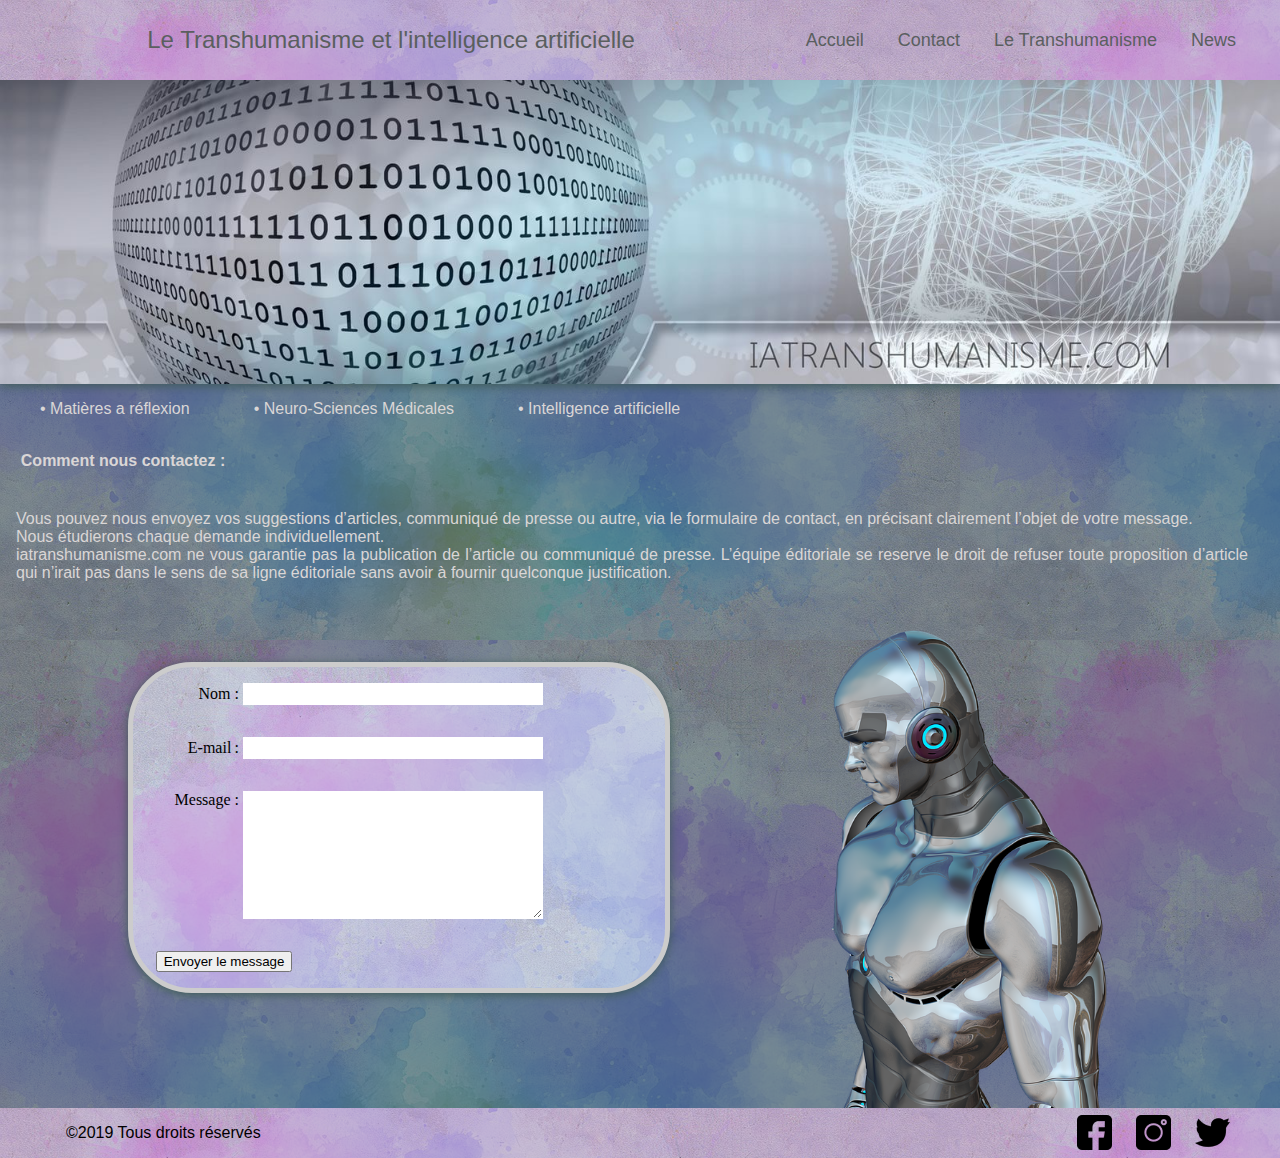
<file: index.html>
<!DOCTYPE html>
<html lang="en">
<head>
    <meta charset="UTF-8">
    <meta name="viewport" content="width=device-width, initial-scale=1.0">
    <meta http-equiv="X-UA-Compatible" content="ie=edge">
    <link rel="stylesheet" href="projet.css">
    <title>Acceuil/Contact</title>
</head>
<body>
    <!--Barre de naviguation-->
        <!-- header -->
        <header class="header-container">
            <h2>Le Transhumanisme et l'intelligence artificielle</h2>
            <nav class="header-menu">
                <a href="index.html">Accueil</a>
                <a href="index.html">Contact</a>
                <a href="page2.html">Le Transhumanisme</a>
                <a href="page3.html">News</a>
            </nav>
        </header>
        <div id="imaget">
            
             <img src="image transhumanisme.jpg" alt="image">
        </div>
            <nav class="sousmenu">
                <a href="page4.html">• Matières a réflexion</a></li>
                <a href="page3.html">• Neuro-Sciences Médicales</a>
                <a href="page2.html">• Intelligence artificielle</a>
            </nav>

        <div id="contact">
            <h4>Comment nous contactez :</h4>
        </div>
        
            <p>
                Vous pouvez nous envoyez vos suggestions d’articles, communiqué de presse ou autre, via le formulaire de contact, en précisant clairement l’objet de votre  message. <br> Nous étudierons chaque demande individuellement.
                <br>iatranshumanisme.com ne vous garantie pas la publication de l’article ou communiqué de presse. 
                L’équipe éditoriale se reserve le droit de refuser toute proposition d’article qui n’irait pas dans le sens de sa ligne  éditoriale sans avoir à fournir quelconque justification.
             </p>
        
            <form action="/ma-page-de-traitement" method="post">
                <div>
                    <label for="name">Nom :</label>
                    <input type="text" id="name" name="user_name">
                </div>
                <div>
                    <label for="mail">E-mail :</label>
                    <input type="email" id="mail" name="user_mail">
                </div>
                <div>
                     <label for="msg">Message :</label>
                     <textarea id="msg" name="user_message"></textarea>
                    </div>
                <div class="button">
                    <button type="reset">Envoyer le message</button>
        </div>
            </form>

            <div id="image-robot">
                    <img src="man-320276_960_720.png" alt="robot1">
            </div>

          
        <footer id="footer-container">
                <p>©2019 Tous droits réservés</p>
                <div class="footer-reseau">
                    <a href="https://fr-fr.facebook.com/pages/category/Community/Transhumanisme-457392307684381/"><img src="icon-facebook.png" alt="fb"></a>
                    <a href="https://www.instagram.com/explore/tags/transhumanisme/"><img src="icon-instagram.png" alt="insta"></a>
                    <a href="https://twitter.com/aft_technoprog"><img src="icon-twitter.png" alt="twi"></a>
                </div>
            </footer>










    
</body>
</html>
</file>
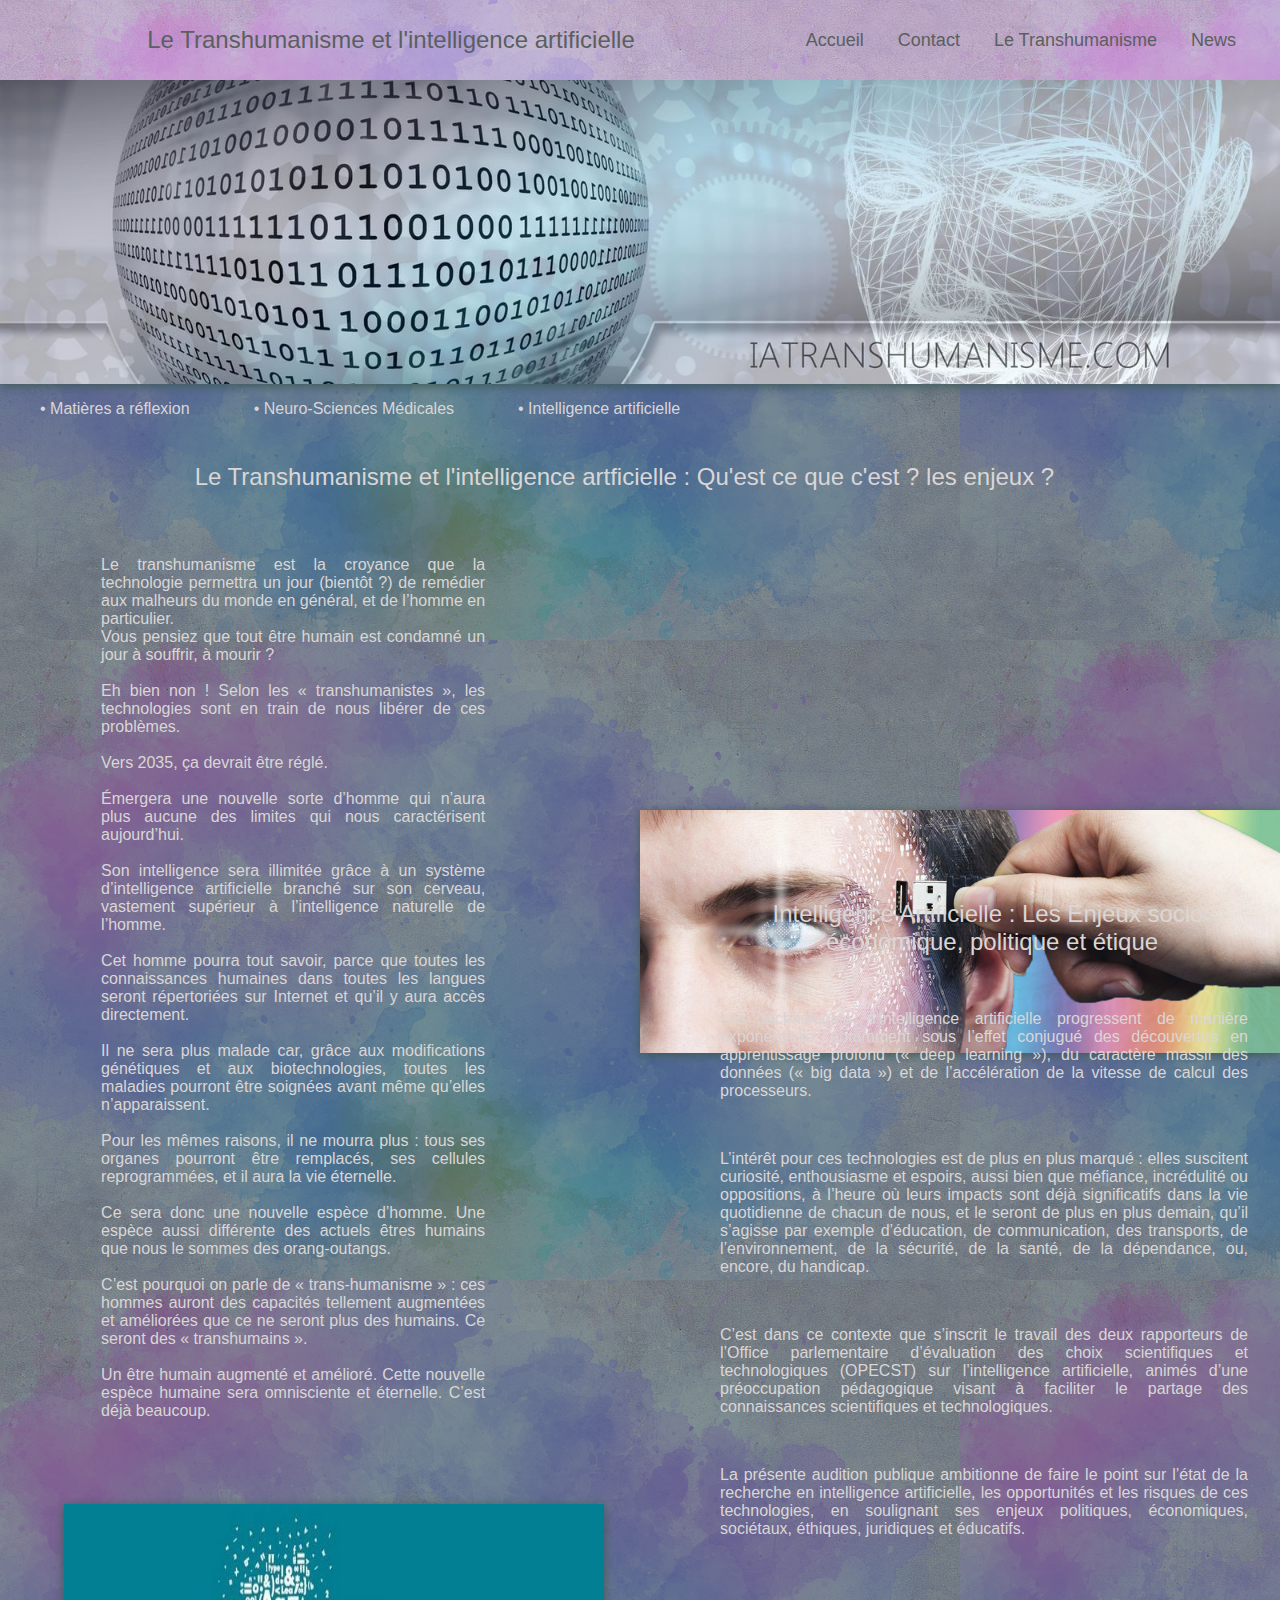
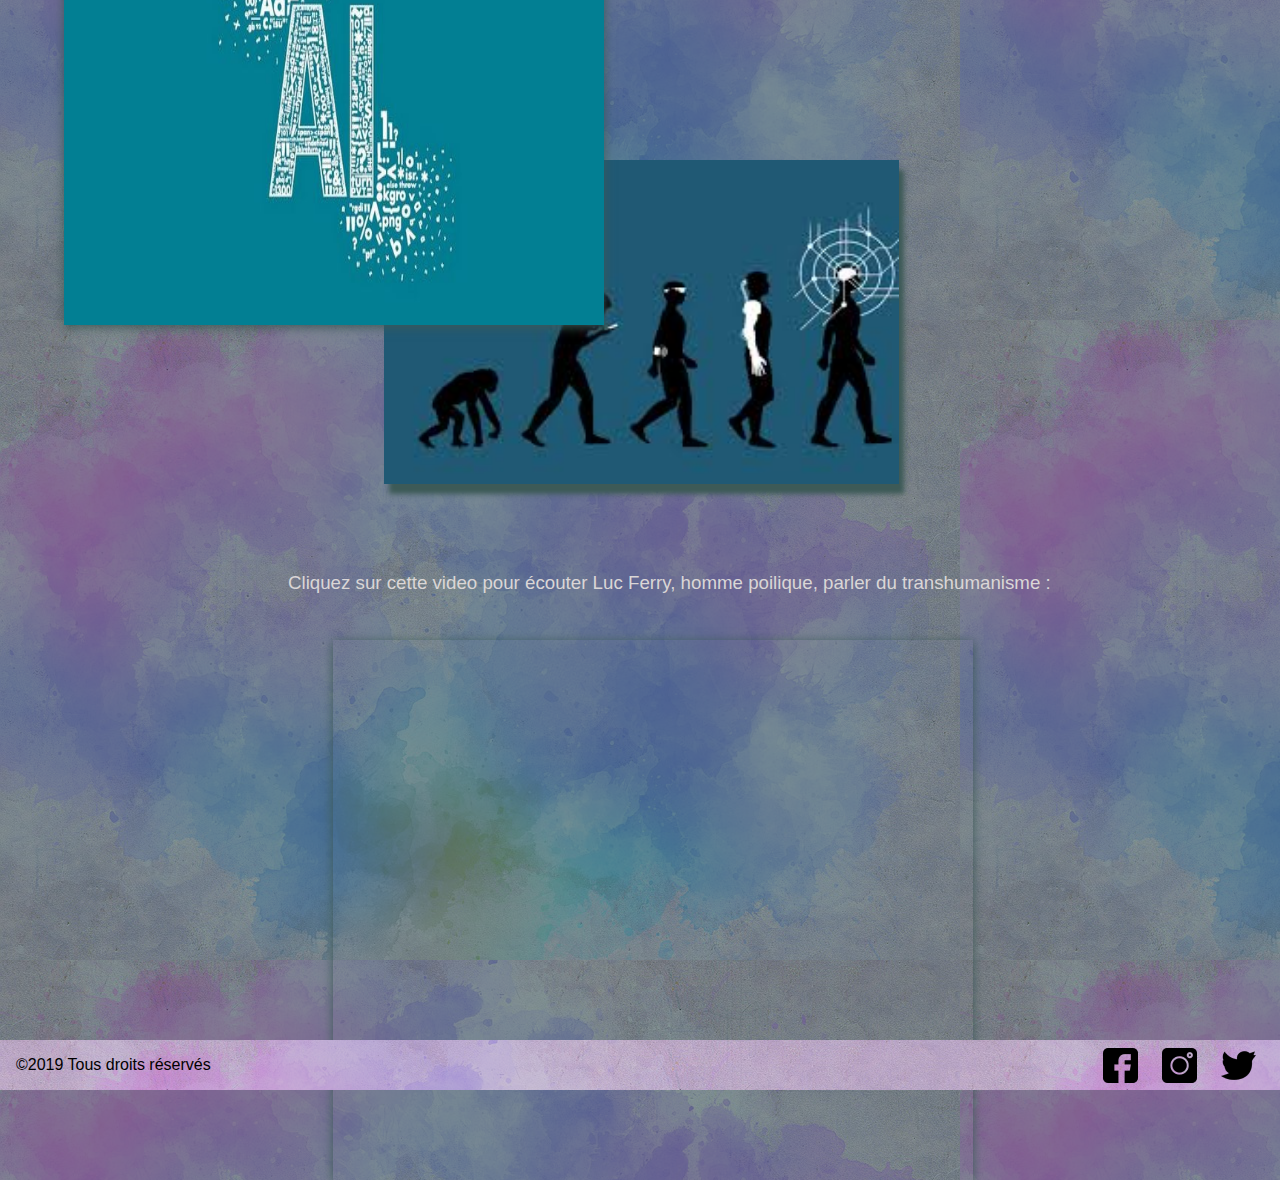
<file: page2.html>
<!DOCTYPE html>
<html lang="en">
<head>
    <meta charset="UTF-8">
    <meta name="viewport" content="width=device-width, initial-scale=1.0">
    <meta http-equiv="X-UA-Compatible" content="ie=edge">
    <link rel="stylesheet" href="projet.css">
    <title>Le transhumanisme</title>
</head>
<body>
    <!--Barre de naviguation-->
        <!-- header -->
        <header class="header-container">
                <h2>Le Transhumanisme et l'intelligence artificielle</h2>
                <nav class="header-menu">
                        <a href="index.html">Accueil</a>
                        <a href="index.html">Contact</a>
                        <a href="page2.html">Le Transhumanisme</a>
                        <a href="page3.html">News</a>
                    </nav>
            </header>
            <div id="imaget">
                 <img src="image transhumanisme.jpg" alt="image">
            </div>
            <nav class="sousmenu">
                <a href="page4.html">• Matières a réflexion</a></li>
                <a href="page3.html">• Neuro-Sciences Médicales</a>
                <a href="page2.html">• Intelligence artificielle</a>
            </nav>
         <div id="titre">
             <p class="h32">Le Transhumanisme et l'intelligence artficielle : Qu'est ce que c'est ? les enjeux ?</h3>
         </div> 
         <div id="image-puce">
             <img src="transhumanisme-posthumanisme.jpg" alt="image-puce">
         </div>  

         <div id="texte1">
            <p> Le transhumanisme est la croyance que la technologie permettra un jour (bientôt ?) de remédier aux malheurs du monde en général, et de l’homme en particulier.</p>
            <p> Vous pensiez que tout être humain est condamné un jour à souffrir, à mourir ?</p>
            <br>
            <p>Eh bien non ! Selon les « transhumanistes », les technologies sont en train de nous libérer de ces problèmes.</p>
            <br>
            <p>Vers 2035, ça devrait être réglé.</p>
            <br>
            <p>Émergera une nouvelle sorte d’homme qui n’aura plus aucune des limites qui nous caractérisent aujourd’hui.</p>
            <br>
            <p>Son intelligence sera illimitée grâce à un système d’intelligence artificielle branché sur son cerveau, vastement supérieur à l’intelligence naturelle de l’homme.</p>
            <br>
            <p>Cet homme pourra tout savoir, parce que toutes les connaissances humaines dans toutes les langues seront répertoriées sur Internet et qu’il y aura accès directement.</p>
            <br>
            <p>Il ne sera plus malade car, grâce aux modifications génétiques et aux biotechnologies, toutes les maladies pourront être soignées avant même qu’elles n’apparaissent.</p>
            <br>
            <p>Pour les mêmes raisons, il ne mourra plus : tous ses organes pourront être remplacés, ses cellules reprogrammées, et il aura la vie éternelle.</p>
            <br>
            <p>Ce sera donc une nouvelle espèce d’homme. Une espèce aussi différente des actuels êtres humains que nous le sommes des orang-outangs.</p>
            <br>
            <p>C’est pourquoi on parle de « trans-humanisme » : ces hommes auront des capacités tellement augmentées et améliorées que ce ne seront plus des humains. Ce seront des « transhumains ».</p>
            <br>
            <p>Un être humain augmenté et amélioré. Cette nouvelle espèce humaine sera omnisciente et éternelle. C’est déjà beaucoup.</p>
         </div>

         <div id="texte2">
            <h2>Intelligence Artificielle : Les Enjeux socio-économique, politique et étique </h2>
            <br>
            <p> Les technologies d’intelligence artificielle progressent de manière exponentielle, notamment sous l’effet conjugué des découvertes en apprentissage profond (« deep learning »), du caractère massif des données (« big data ») et de l’accélération de la vitesse de calcul des processeurs. </p>
            <br>
            <p>L’intérêt pour ces technologies est de plus en plus marqué : elles suscitent curiosité, enthousiasme et espoirs, aussi bien que méfiance, incrédulité ou oppositions, à l’heure où leurs impacts sont déjà significatifs dans la vie quotidienne de chacun de nous, et le seront de plus en plus demain, qu’il s’agisse par exemple d’éducation, de communication, des transports, de l’environnement, de la sécurité, de la santé, de la dépendance, ou, encore, du handicap. </p>
            <br>
            <p>C’est dans ce contexte que s’inscrit le travail des deux rapporteurs de l’Office parlementaire d’évaluation des choix scientifiques et technologiques (OPECST) sur l’intelligence artificielle, animés d’une préoccupation pédagogique visant à faciliter le partage des connaissances scientifiques et technologiques. </p>
            <br>
            <p>La présente audition publique ambitionne de faire le point sur l’état de la recherche en intelligence artificielle, les opportunités et les risques de ces technologies, en soulignant ses enjeux politiques, économiques, sociétaux, éthiques, juridiques et éducatifs. </p>
         </div>
         <div id="image-evo">
             <img src="images IA 2.jpeg" alt="iaphoto">
         </div>
         <div id="image-ia">
             <img src="AI image.jpg" alt="evo-img">
         </div>


         <h3>Cliquez sur cette video pour écouter Luc Ferry, homme poilique, parler du transhumanisme : </h3>

         <iframe class="vid" width="560" height="315" src="https://www.youtube.com/embed/p7rg-QGCUbU" frameborder="0" allow="accelerometer; autoplay; encrypted-media; gyroscope; picture-in-picture" allowfullscreen></iframe>



         <footer id="footer-container2">
            <p>©2019 Tous droits réservés</p>
            <div class="footer-reseau">
                    <a href="https://fr-fr.facebook.com/pages/category/Community/Transhumanisme-457392307684381/"><img src="icon-facebook.png" alt="fb"></a>
                    <a href="https://www.instagram.com/explore/tags/transhumanisme/"><img src="icon-instagram.png" alt="insta"></a>
                    <a href="https://twitter.com/aft_technoprog"><img src="icon-twitter.png" alt="twi"></a>
            </div>
        </footer>




</body>
</html>
</file>
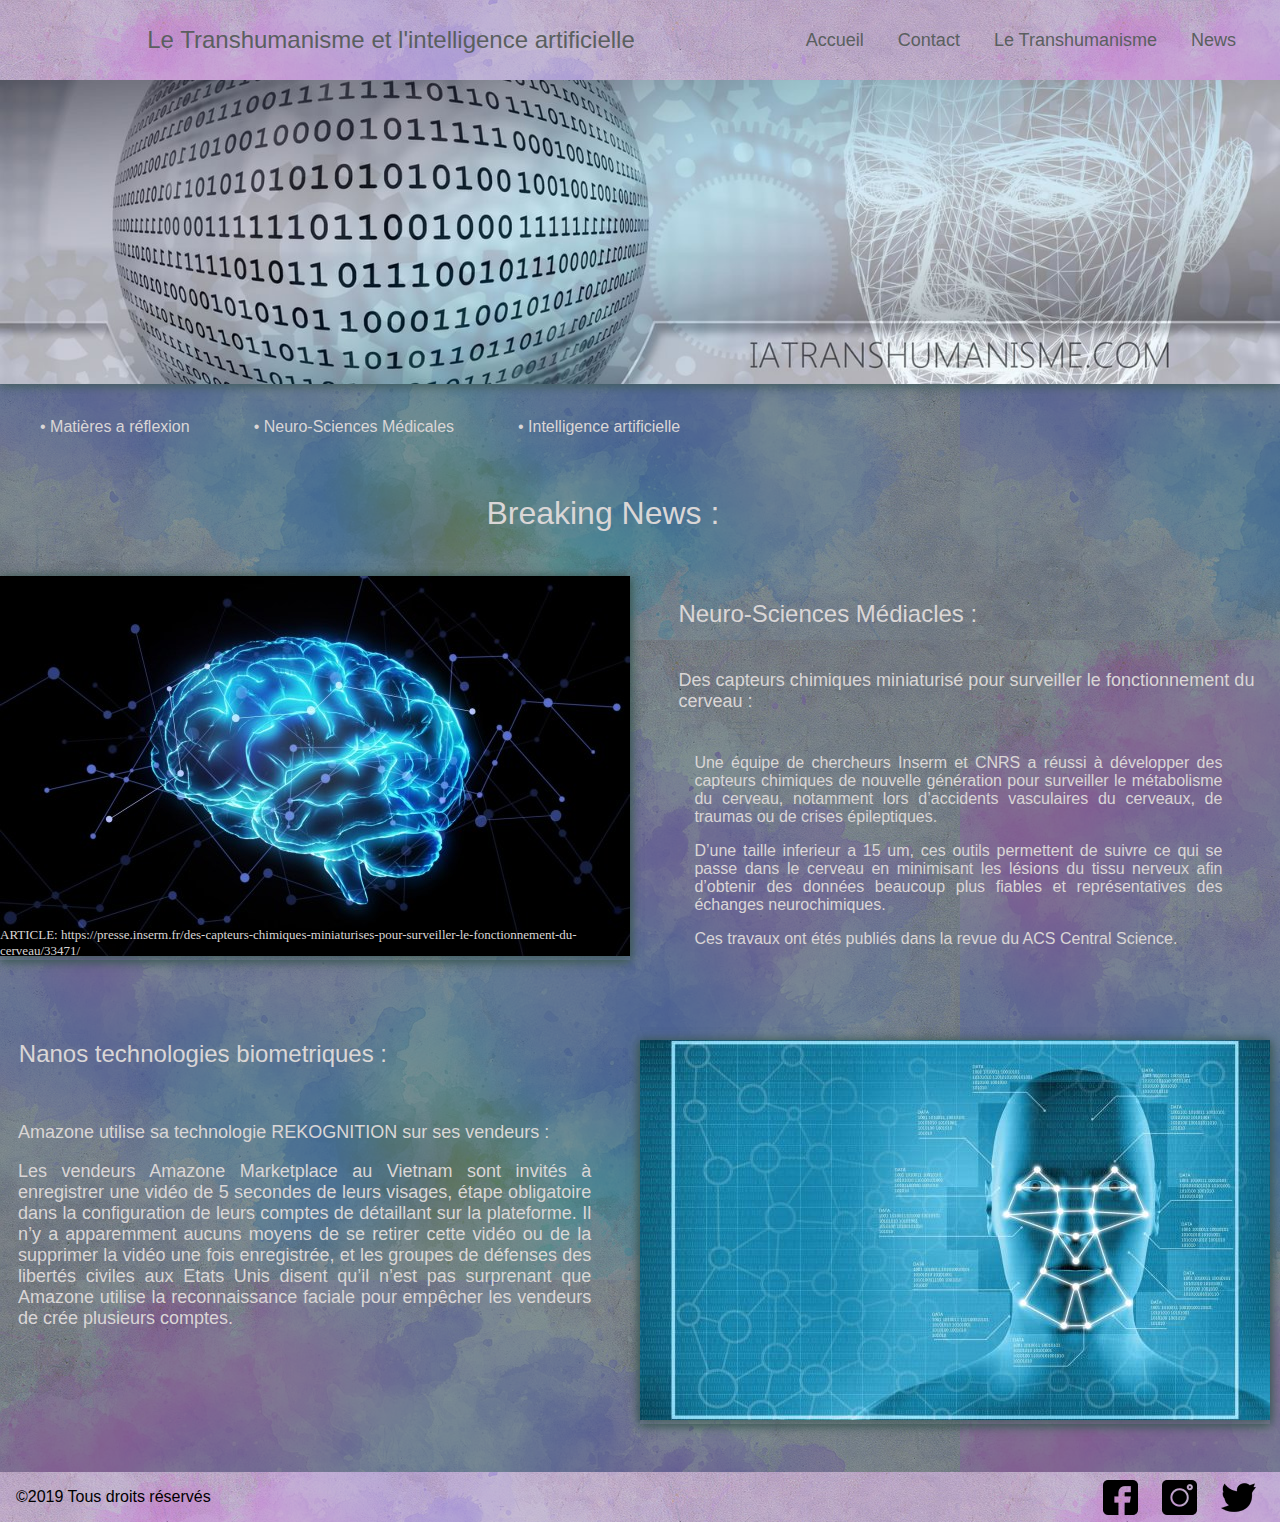
<file: page3.html>
<!DOCTYPE html>
<html lang="en">
<head>
    <meta charset="UTF-8">
    <meta name="viewport" content="width=device-width, initial-scale=1.0">
    <meta http-equiv="X-UA-Compatible" content="ie=edge">
    <link rel="stylesheet" href="projet.css">
    <title>News</title>
</head>
<body>
     <!--Barre de naviguation-->
        <!-- header -->
        <header class="header-container">
                <h2 class="p1">Le Transhumanisme et l'intelligence artificielle</h2>
                <nav class="header-menu">
                        <a href="index.html">Accueil</a>
                        <a href="index.html">Contact</a>
                        <a href="page2.html">Le Transhumanisme</a>
                        <a href="page3.html">News</a>
                    </nav>
            </header>
            <div id="imaget">
                 <img src="image transhumanisme.jpg" alt="image">
            </div>
            <br>
            <nav class="sousmenu">
                <a href="page4.html">• Matières a réflexion</a></li>
                <a href="page3.html">• Neuro-Sciences Médicales</a>
                <a href="page2.html">• Intelligence artificielle</a>
            </nav>
            <div id="actus">
                <h4>Breaking News :</h4>
            </div>

            <div id="cerveau">
                <img src="cerveau image.jpg" alt="cerveau">
            </div>

            <nav class="lien">
                <a href="https://presse.inserm.fr/des-capteurs-chimiques-miniaturises-pour-surveiller-le-fonctionnement-du-cerveau/33471/">ARTICLE: https://presse.inserm.fr/des-capteurs-chimiques-miniaturises-pour-surveiller-le-fonctionnement-du-cerveau/33471/</a>
            </nav>


            <div id="txt">
                <h5>Neuro-Sciences Médiacles :</h5>
                <h6>Des capteurs chimiques miniaturisé pour surveiller le fonctionnement du cerveau :</h6>
                <p>Une équipe de chercheurs Inserm et CNRS a réussi à développer des capteurs chimiques de nouvelle génération pour surveiller le métabolisme du cerveau, notamment lors d’accidents vasculaires du cerveaux, de traumas ou de crises épileptiques.</p>
                <p>D’une taille inferieur a 15 um, ces outils permettent de suivre ce qui se passe dans le cerveau en minimisant les lésions du tissu nerveux afin d’obtenir des données beaucoup plus fiables et représentatives des échanges neurochimiques. </p>
                <p>Ces travaux ont étés publiés dans la revue du ACS Central Science. </p>
            
            </div>



            <div id="txt2">
                <h7>Nanos technologies biometriques :</h7>
                <p>Amazone utilise sa technologie REKOGNITION sur ses vendeurs :</p>
                <p>Les vendeurs Amazone Marketplace au Vietnam sont invités à enregistrer une vidéo de 5 secondes de leurs visages, étape obligatoire dans la configuration de leurs comptes de détaillant sur la plateforme. Il n’y a apparemment aucuns moyens de se retirer cette vidéo ou de la supprimer la vidéo une fois enregistrée, et les groupes de défenses des libertés civiles aux Etats Unis disent qu’il n’est pas surprenant que Amazone utilise la reconnaissance faciale pour empêcher les vendeurs de crée plusieurs comptes. </p>
            </div>

            <div id="scan">
                    <img src="Amazon-Face-Recognition.jpg" alt="scan">
            </div>

            <footer id="footer-container3">
                    <p>©2019 Tous droits réservés</p>
                    <div class="footer-reseau">
                        <a href="https://fr-fr.facebook.com/pages/category/Community/Transhumanisme-457392307684381/"><img src="icon-facebook.png" alt="fb"></a>
                        <a href="https://www.instagram.com/explore/tags/transhumanisme/"><img src="icon-instagram.png" alt="insta"></a>
                        <a href="https://twitter.com/aft_technoprog"><img src="icon-twitter.png" alt="twi"></a>
                    </div>
                </footer>
    


















</body>
</html>
</file>
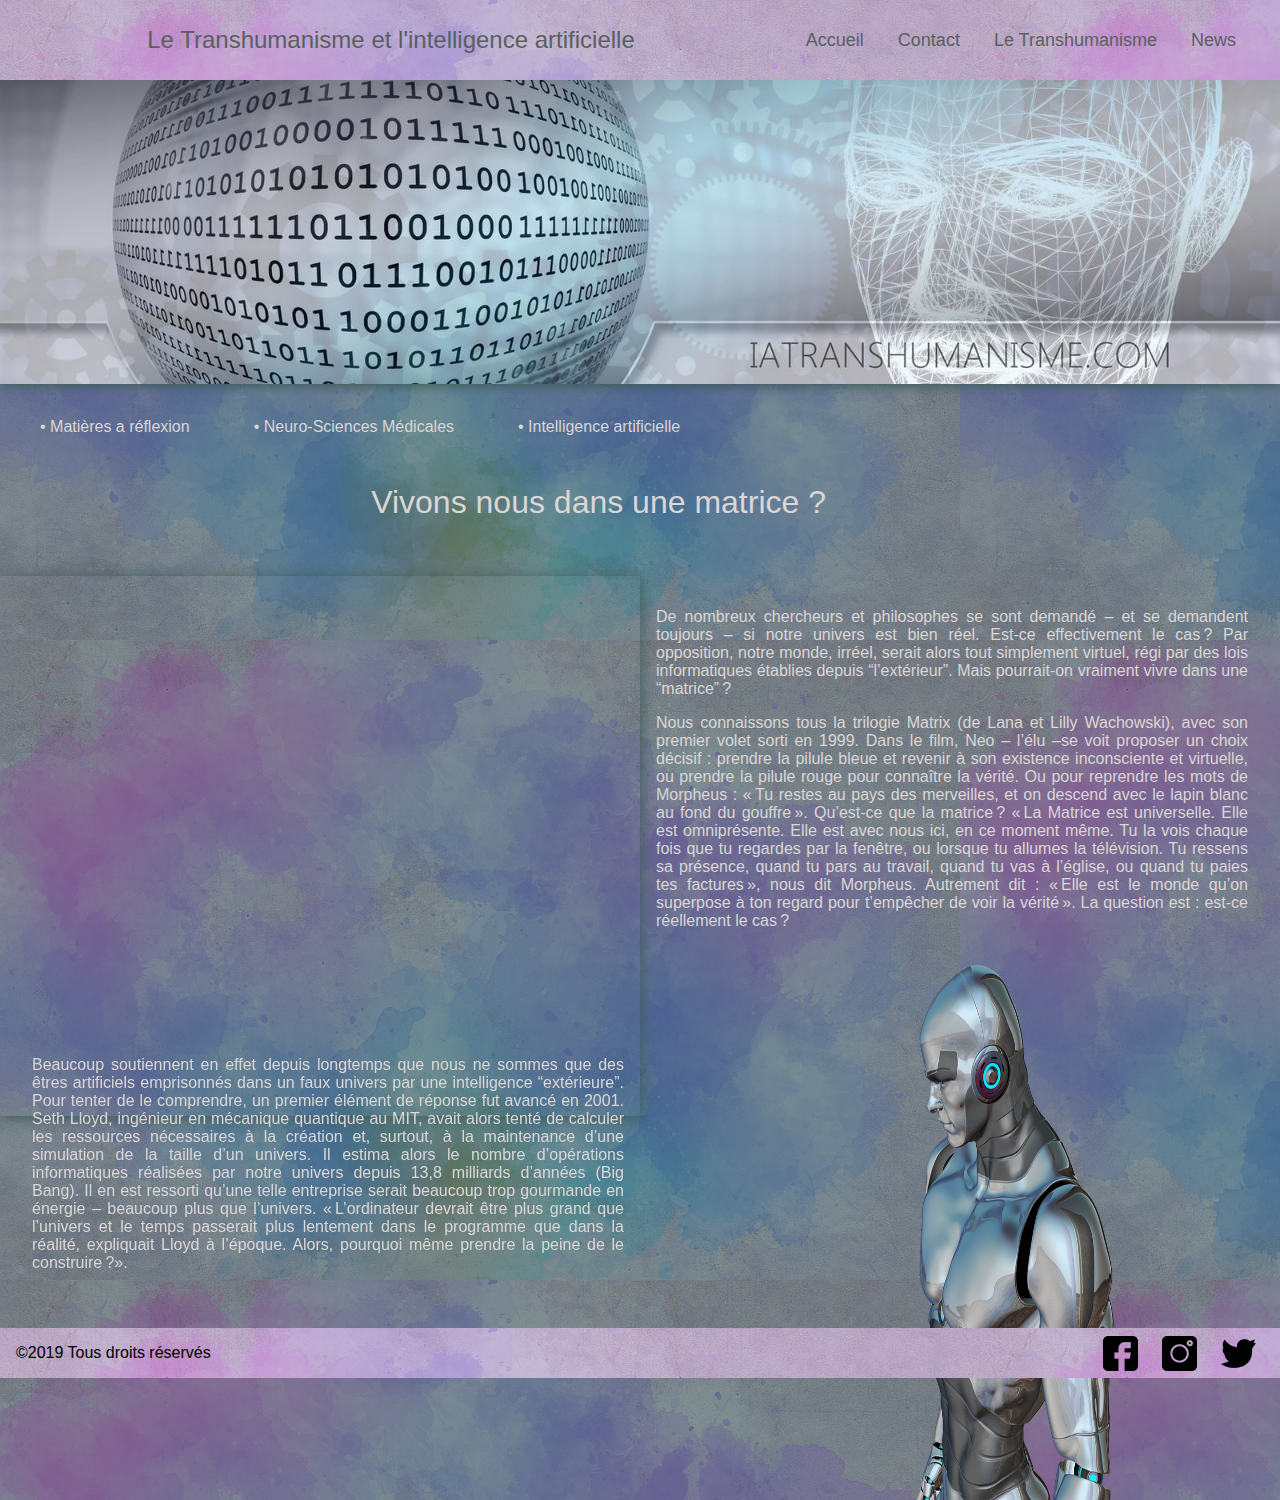
<file: page4.html>
<!DOCTYPE html>
<html lang="en">
<head>
    <meta charset="UTF-8">
    <meta name="viewport" content="width=device-width, initial-scale=1.0">
    <meta http-equiv="X-UA-Compatible" content="ie=edge">
    <link rel="stylesheet" href="projet.css">
    <title>Matières à réflexion</title>
</head>
<body>
    <!--Barre de naviguation-->
        <!-- header -->
        <header class="header-container">
                <h2 class="p1">Le Transhumanisme et l'intelligence artificielle</h2>
                <nav class="header-menu">
                        <a href="index.html">Accueil</a>
                        <a href="index.html">Contact</a>
                        <a href="page2.html">Le Transhumanisme</a>
                        <a href="page3.html">News</a>
                    </nav>
            </header>
            <div id="imaget">
                 <img src="image transhumanisme.jpg" alt="image">
            </div>
            <br>
            <nav class="sousmenu">
                <a href="page4.html">• Matières a réflexion</a></li>
                <a href="page3.html">• Neuro-Sciences Médicales</a>
                <a href="page2.html">• Intelligence artificielle</a>
            </nav>

            <div id="title">
                <h8>Vivons nous dans une matrice ?</h8>
            </div>
        
            <iframe width="560" height="315" src="https://www.youtube.com/embed/MZXuie4El8g" frameborder="0" allow="accelerometer; autoplay; encrypted-media; gyroscope; picture-in-picture" allowfullscreen></iframe>

           <div id="t">
                <p>De nombreux chercheurs et philosophes se sont demandé – et se demandent toujours – si notre univers est bien réel. Est-ce effectivement le cas ? Par opposition, notre monde, irréel, serait alors tout simplement virtuel, régi par des lois informatiques établies depuis “l’extérieur”. Mais pourrait-on vraiment vivre dans une “matrice” ? </p>
                <p>Nous connaissons tous la trilogie Matrix (de Lana et Lilly Wachowski), avec son premier volet sorti en 1999. Dans le film, Neo – l’élu –se voit proposer un choix décisif : prendre la pilule bleue et revenir à son existence inconsciente et virtuelle, ou prendre la pilule rouge pour connaître la vérité. Ou pour reprendre les mots de Morpheus : « Tu restes au pays des merveilles, et on descend avec le lapin blanc au fond du gouffre ». Qu’est-ce que la matrice ? « La Matrice est universelle. Elle est omniprésente. Elle est avec nous ici, en ce moment même. Tu la vois chaque fois que tu regardes par la fenêtre, ou lorsque tu allumes la télévision. Tu ressens sa présence, quand tu pars au travail, quand tu vas à l’église, ou quand tu paies tes factures », nous dit Morpheus. Autrement dit : « Elle est le monde qu’on superpose à ton regard pour t’empêcher de voir la vérité ». La question est : est-ce réellement le cas ? </p>
           </div>
           <div id="robot">
               <img src="man-320276_960_720.png" alt="robot">
           </div>

        <div id="t2">
             <p>Beaucoup soutiennent en effet depuis longtemps que nous ne sommes que des êtres artificiels emprisonnés dans un faux univers par une intelligence “extérieure”. Pour tenter de le comprendre, un premier élément de réponse fut avancé en 2001. Seth Lloyd, ingénieur en mécanique quantique au MIT, avait alors tenté de calculer les ressources nécessaires à la création et, surtout, à la maintenance d’une simulation de la taille d’un univers. Il estima alors le nombre d’opérations informatiques réalisées par notre univers depuis 13,8 milliards d’années (Big Bang). Il en est ressorti qu’une telle entreprise serait beaucoup trop gourmande en énergie – beaucoup plus que l’univers. « L’ordinateur devrait être plus grand que l’univers et le temps passerait plus lentement dans le programme que dans la réalité, expliquait Lloyd à l’époque. Alors, pourquoi même prendre la peine de le construire ?». </p>
        </div>

        <footer id="footer-container4">
                <p>©2019 Tous droits réservés</p>
                <div class="footer-reseau">
                    <a href="https://fr-fr.facebook.com/pages/category/Community/Transhumanisme-457392307684381/"><img src="icon-facebook.png" alt="fb"></a>
                    <a href="https://www.instagram.com/explore/tags/transhumanisme/"><img src="icon-instagram.png" alt="insta"></a>
                    <a href="https://twitter.com/aft_technoprog"><img src="icon-twitter.png" alt="twi"></a>
                </div>
            </footer>












</body>
</html>
</file>
<file: projet.css>
/* 1er page */

body
{
    margin :0; 
    padding:0;
    font-family: 'paprika';
    background-color: rgb(61, 90, 87);
    background-image: url(backgroundtransparent.png);
    
}

.header-container
{
    height: 80px;
    background-color: rgb(170, 159, 189);
    background-image: url(backgroundtransparent.png);
    display: flex; 
    justify-content: space-between;
    align-items: center;
    padding: 0 20px 0 50px;
    position: fixed;
    width: 95%;
    z-index: 1;
    margin-top: 0%;

    
}
.header-container .header-menu a{
    text-decoration: none;
    color: rgb(90, 95, 95);
    font-size: large;
    margin-right: 30px;
    font-weight: 100;
    font-family: 'Montserrat', sans-serif;
    font-style: bold;
    margin-top: 1em;
}

.header-container h2
{
    font-weight: 100;
    color: rgb(90, 95, 95);
    position: relative;
    font-family: 'Montserrat', sans-serif;
    style: thin; 
    font-size: x-large;
    left: 8%;
    top: 0;
    
}
#imaget img
{
    width: 100%;
    box-shadow: 0 2px 10px rgb(61, 90, 87);
    position: absolute;
    top: 0%;

}
.sousmenu a 
{
    margin-left: 20px;
    color: rgb(218, 214, 214);
    padding: 20px;
    list-style-type: circle;
    position: relative;
    font-size: normal;
    top: 25em;
    font-family: 'Montserrat', sans-serif;
    text-decoration: none;
    font-weight: 70;
}
#contact
{
    height: 50px;
    justify-content: space-between;
    align-items: center;
    padding: 0 10px 0 50px;
    margin-top: 2em;
    padding: 1%;
    color: rgb(218, 214, 214);
    position: relative;
    margin-left: 0.5em;
    top: 23em;
    font-family: 'Montserrat', sans-serif;
    font-style: thin;
    font-weight: 100;
    font-size: normal;
}
p
{
    color:rgb(218, 214, 214);
    text-align: justify;
    position: relative;
    margin-top: 1em;
    margin-left: 1em;
    margin-right: 2em;
    top: 23em;
    font-family: 'Montserrat', sans-serif;
    font-size: normal;
    font-weight: 200;


}

form {
    /* Uniquement centrer le formulaire sur la page */
    /* Encadré pour voir les limites du formulaire */
    padding: 1em;
    border: 5px solid #CCC;
    border-radius: 4em;
    background-color: rgb(173, 195, 206);
    display: inline-block;
    margin: 0%;
    width: 500px;
    position: relative;
    left: 10%;
    top: 27em;
    background-image: url(backgroundtransparent.png);
    box-shadow: 0 2px 10px rgb(61, 90, 87);

  }
  
  form div + div {
    margin-top: 2em;
  }
  
  label {
    /* Pour être sûrs que toutes les étiquettes ont même taille et sont correctement alignées */
    display: inline-block;
    width: 90px;
    text-align: right;
    color: black;
  }
  
  input, textarea {
    /* Pour s'assurer que tous les champs texte ont la même police.
       Par défaut, les textarea ont une police monospace */
    font: 1em sans-serif;
  
    /* Pour que tous les champs texte aient la même dimension */
    width: 300px;
    box-sizing: border-box;
  
    /* Pour harmoniser le look & feel des bordures des champs texte */
    border: 1px solid #ffff;
  }
  
  input:focus, textarea:focus {
    /* Pour souligner légèrement les éléments actifs */
    border-color: black;
  }
  
  textarea {
    /* Pour aligner les champs texte multi‑ligne avec leur étiquette */
    vertical-align: top;
  
    /* Pour donner assez de place pour écrire du texte */
    height: 8em;
  }
  
  #button {
    /* Pour placer le bouton à la même position que les champs texte */
    padding-left: 90px; /* même taille que les étiquettes */
  }
  
  button {
    /* Cette marge supplémentaire représente grosso modo le même espace que celui
       entre les étiquettes et les champs texte */
    margin-left: .5em;
  }
#image-robot img
{
    margin-left: 0%;
    width: 500px;
    margin-top: 0%;
    position: absolute;
    position: absolute;
    left: 50%;
    top: 39.1em;    

}

#footer-container
{
    height: 50px;
    background-color: rgb(170, 159, 189); 
    background-image: url(backgroundtransparent.png);
    display: flex;
    justify-content: space-between;
    align-items: center;
    padding: 0 26px 0 50px;
    position: relative;
    top: 34.2em;
    margin: 0;
}

#footer-container p
{
    position: relative;
    top: 0;
    color: black;
}


#footer-container .footer-reseau
{
    display: flex;
}


#footer-container .footer-reseau img
{
    margin-right: 24px;
    display: block;
}




/* 2 eme page */

#titre 
{
    height: 60px;
    justify-content: space-between;
    align-items: center;
    padding: 0 10px 0 50px;
    margin-top: 2em;
    padding: 1%;
    color: rgb(218, 214, 214);;
    font-size: large;
}

.h32
{
    margin-left: 14.5%;
    color: rgb(218, 214, 214);;
    position: relative;
    top: 15.5em;
    font-weight: 200;
    font-family: 'Montserrat', sans-serif;
    font-style: bold;
    font-size: x-large;

}

#image-puce img

{
    width: 50%;
    position: absolute;
    margin: 0;
    left: 50%;
    top: 90%;
    box-shadow: 0 2px 10px rgb(61, 90, 87);
}
#texte1
{
    margin: 0%;
    position: relative;
    top: 25em;
    left: 7%;
    right: 7%;
    width: 30%;
    height: 58em; 
    text-align: justify;

}
#texte1 p

{
    position: relative;
    left: 3%;
    top: 1em;
    text-align: justify;
    color:rgb(218, 214, 214);
    font-weight: 100;
    font-family: 'Montserrat', sans-serif;
    font-style: bold;
    margin: 0;
}
#texte2
{
    position: absolute;
    top: 55em;
    left: 55%;
    margin: 0%;
    padding: 0%;
    width: 45%;

    
}
#texte2 h2

{
    text-align: center;
}
#texte2 p, h2
{
    position: relative;
    text-align: justify;
    color:rgb(218, 214, 214);
    font-weight: 100;
    font-family: 'Montserrat', sans-serif;
    font-style: bold;
    left: 0%; 
    top: 0;

}

#image-evo
{ 
    margin: 0%;
    padding: 0%;
    width: 40%;
    height: 50%;
    position: absolute;
    top: 110em;
    margin-left: 30%;

}
#image-evo img
{
    width: 515px;
    height: 324px;
    box-shadow: 5px 10px 5px rgb(61, 90, 87);
}
#image-ia
{
    margin: 0%;
    padding: 0%;
    width: 600px;
    height: 52%;
    position: absolute;
    padding: 0%;
    top: 94em;
    margin-left: 5%;


}
#image-ia img
{
width: 90%;
height: 90%;
margin: 0%;
box-shadow: 0 2px 10px rgb(61, 90, 87);

}


#footer-container2
{
    height: 50px;
    background-color: rgb(170, 159, 189); 
    background-image: url(backgroundtransparent.png);
    display: flex;
    justify-content: space-between;
    align-items: center;
    position: absolute;
    top: 165em;
    margin: 0;
    width: 100%;
}

#footer-container2 p
{
    position: relative;
    top: 0;
    color: black;
}


#footer-container2 .footer-reseau
{
    display: flex;
}


#footer-container2 .footer-reseau img
{
    margin-right: 24px;
    display: block;
}

h3
{
    position: absolute;
    top: 115em;
    left: 22.5%;
    text-decoration: none;
    color: rgb(218, 214, 214);
    font-family: 'Montserrat', sans-serif;
    font-style: normal;
    font-weight: 100;

}

.vid
{
    position: absolute;
    top: 140em;
    left: 26%;
    box-shadow: 0 2px 10px rgb(61, 90, 87);
}


/* 3eme page */


#actus h4
{
    margin-left: 38%;
    color:  rgb(218, 214, 214);
    position: relative;
    top: 13em;
    font-weight: 200;
    font-family: 'Montserrat', sans-serif;
    font-style: bold;
    font-size: Xx-large;
}

#cerveau
{
    position: absolute;
    top: 36em;
    left: 0%;
    box-shadow: 0 2px 10px rgb(61, 90, 87);
}

#cerveau img

{
    box-shadow: 0 2px 10px rgb(61, 90, 87);
}


#txt
{
    position: absolute;
    top: 35em;
    left: 53%;
    width: 45%;
    text-align: justify;
}

#txt h5
{
    position: relative;
    text-align: justify;
    color:rgb(218, 214, 214);
    font-weight: 100;
    font-family: 'Montserrat', sans-serif;
    font-style: bold;
    left: 0%; 
    top: 0;
    font-size: x-large;

}

#txt h6

{
    position: relative;
    text-align: justify;
    color:rgb(218, 214, 214);
    font-weight: 80;
    font-family: 'Montserrat', sans-serif;
    font-style: bold;
    font-size: large;
    left: 0%; 
    top: 0;

}

#txt p
{
    position: relative;
    text-align: justify;
    color:rgb(218, 214, 214);
    font-family: 'Montserrat', sans-serif;
    top: 0em;
    font-size: normal;

}

#txt2
{
    position: absolute;
    top: 65em;
    width: 49%;
    height: 50%;
    text-align: justify;
}

#txt2 h7

{
    position: relative;
    text-align: justify;
    color:rgb(218, 214, 214);
    font-weight: 80;
    font-family: 'Montserrat', sans-serif;
    font-style: bold;
    font-size: x-large;
    left: 3%; 
    top: 0;

}

#txt2 p
{
    position: relative;
    text-align: justify;
    color:rgb(218, 214, 214);
    font-family: 'Montserrat', sans-serif;
    top: 2em;
    font-size: large;


}

.lien a 
{
    position: absolute;
    top: 71.3em;
    text-decoration: none;
    color:rgb(218, 214, 214);
    width: 50%;
    font-size: small;
}

#scan

{
    position: absolute;
    top: 65em;
    left: 50%;
    box-shadow: 0 2px 10px rgb(61, 90, 87);
}
#scan img
{
    box-shadow: 0 2px 10px rgb(61, 90, 87);
}

#footer-container3
{
    height: 50px;
    background-color: rgb(170, 159, 189); 
    background-image: url(backgroundtransparent.png);
    display: flex;
    justify-content: space-between;
    align-items: center;
    position: absolute;
    top: 92em;
    margin: 0;
    width: 100%;
}


#footer-container3 p
{
    position: relative;
    top: 0;
    color: black;
}


#footer-container3 .footer-reseau
{
    display: flex;
}


#footer-container3 .footer-reseau img
{
    margin-right: 24px;
    display: block;
}

/* 4eme page */

#title h8

{
    margin-left: 29%;
    color: rgb(218, 214, 214);
    position: relative;
    top: 14em;
    font-weight: 200;
    font-family: 'Montserrat', sans-serif;
    font-style: bold;
    font-size: Xx-large;
}

#matrix
{
    position: absolute;
    top: 35em;
    left: 0%;
    width: 50%;
    height: 60%; 
}

#matrix img
{
    width: 100%;
    box-shadow: 0 2px 15px rgb(61, 90, 87); 
}

iframe
{
    position: absolute;
    top: 36em;
    left: 0;
    width: 50%;
    height: 60%;
    box-shadow: 0 2px 15px rgb(61, 90, 87); 
}

#t
{
    position: absolute;
    top: 37em;
    left: 50%;
    text-align: justify;
}

#t p
{
    position: relative;
    top: 0;
    left: 0%;
    padding: 0;
    text-align: justify;

}

#robot

{
    position: absolute;
    top: 60em;
    left: 57%;
    width: 40%;
    height: 60%;
}
#robot img
{
    position: absolute;
    width: 70%;
    height: 100%;
    margin: 0%;
    padding: 0%;
    left: 10%;
    bottom: 0%;
    top: 0em;
}

#t2
{
    position: absolute;
    top: 100em;
    width: 50%;
    height: 60%;
    top: 60em;
    left: 1em;
}

#t2 p
{
    position: relative;
    top: 5em;
    
}

#footer-container4
{
    height: 50px;
    background-color: rgb(170, 159, 189); 
    background-image: url(backgroundtransparent.png);
    display: flex;
    justify-content: space-between;
    align-items: center;
    position: absolute;
    top: 83em;
    margin: 0;
    width: 100%;
}


#footer-container4 p
{
    position: relative;
    top: 0;
    color: black;
}


#footer-container4 .footer-reseau
{
    display: flex;
}


#footer-container4 .footer-reseau img
{
    margin-right: 24px;
    display: block;
}
</file>
